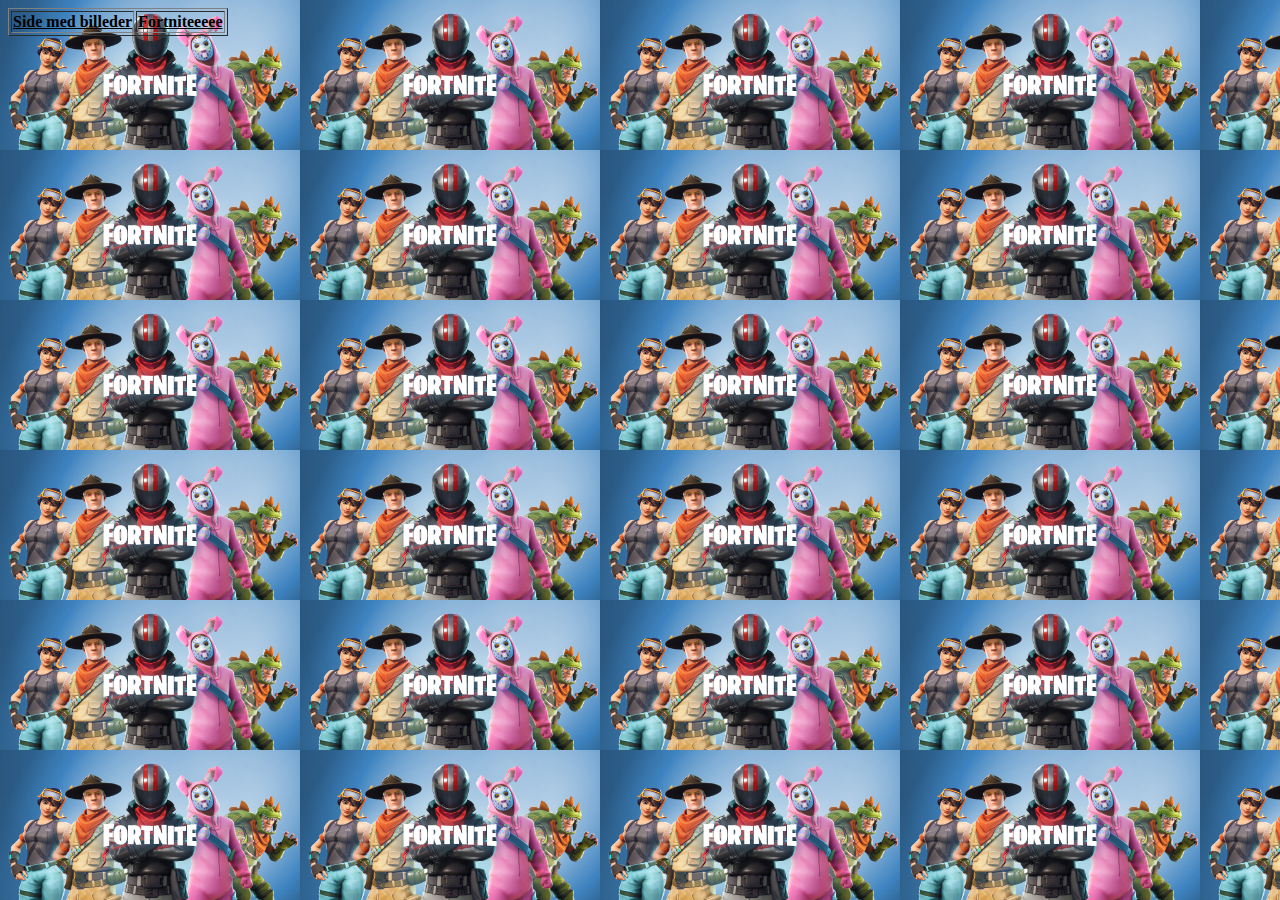
<file: første app/index.html>
<!DOCTYPE html>

<head>
  <meta charset="utf-8">
  <meta name="viewpoint" content="width=device-width, initial-scale=1.0, user-scalable=no">

  <title>Første app</title>
  

  <link rel="stylesheet" href="css/stylesheet.css">

</head>

<body>
	
	
	<div>
	<table border="1">
  	<tr>
  		<td><a href="undersider/underside1.html" class="Links">Side med billeder</a></td>
  		<td><a href="undersider/undersider2.html" class="Links">Fortniteeeee</a></td>
  	</tr>
    </table>
	</div>
	
 
</body>
</html>
</file>
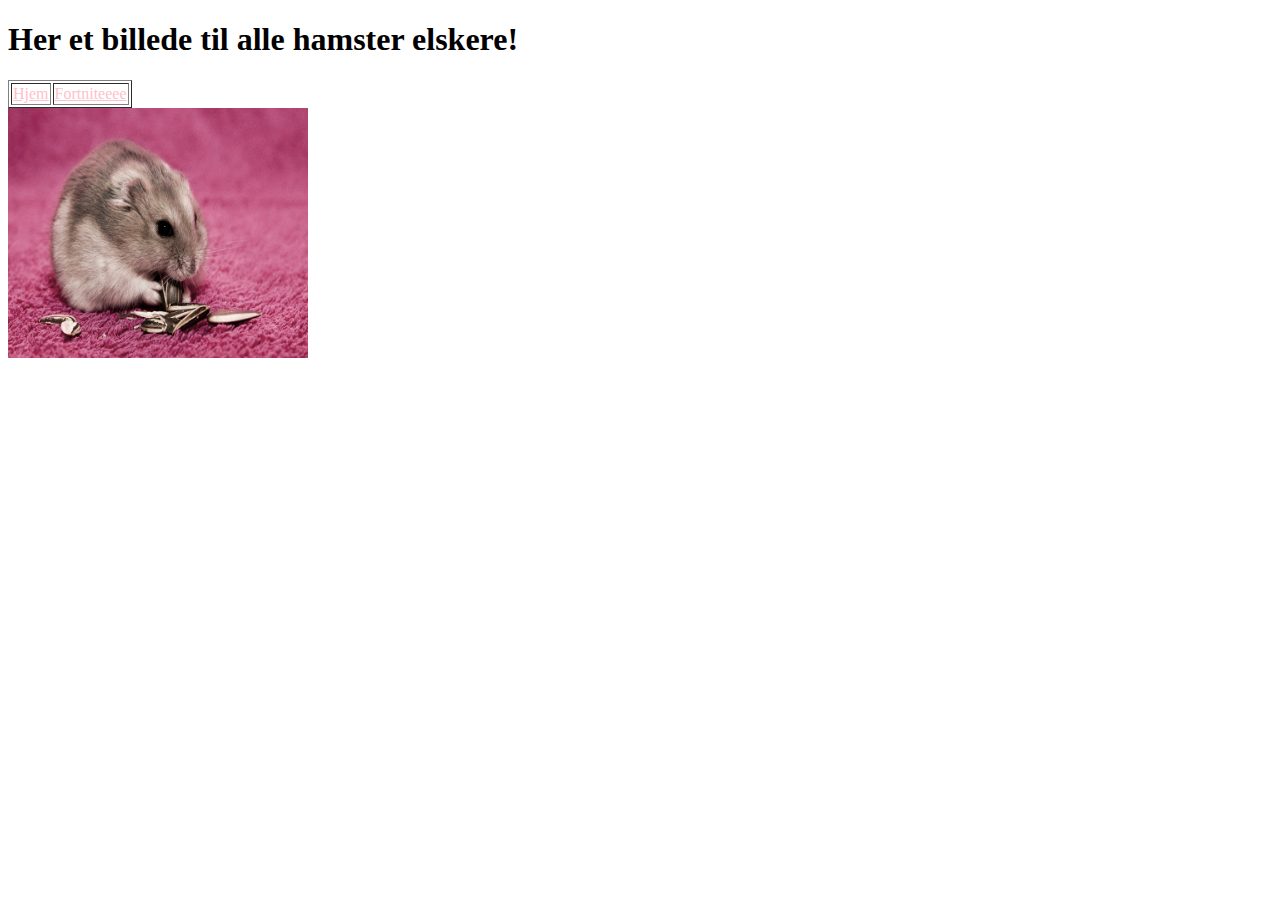
<file: første app/undersider/underside1.html>
<!DOCTYPE html>

<head>
  <meta charset="utf-8">
  <meta name="viewpoint" content="width=device-width, initial-scale=1.0, user-scalable=no">

  <title>Første app</title>
  

  <link rel="stylesheet" href="../css/stylesheet1.css">

</head>

<body>
	
	<h1>Her et billede til alle hamster elskere!</h1>
	
	<div>
	<table border="1">
  	<tr>
  		<td><a href="../index.html" class="Links">Hjem</a></td>
  		<td><a href="undersider2.html" class="Links">Fortniteeee</a></td>
  	</tr>
    </table>
    </div>
	
  <img src="../billeder/hamster.jpg" width="300" height="250" class="hamster" alt="dværghamster">
  
  
</body>
</html>
</file>
<file: første app/css/stylesheet.css>
body {
	
	background-image: url("../billeder/baggrund1.jpg");
	background-repeat: repeat;
	background-size: 300px 150px;
}

.Links {
	
	color: black;
	font-weight: bold;
}
</file>
<file: første app/css/stylesheet1.css>
.Links {
	
	color: pink;
	
}
</file>
